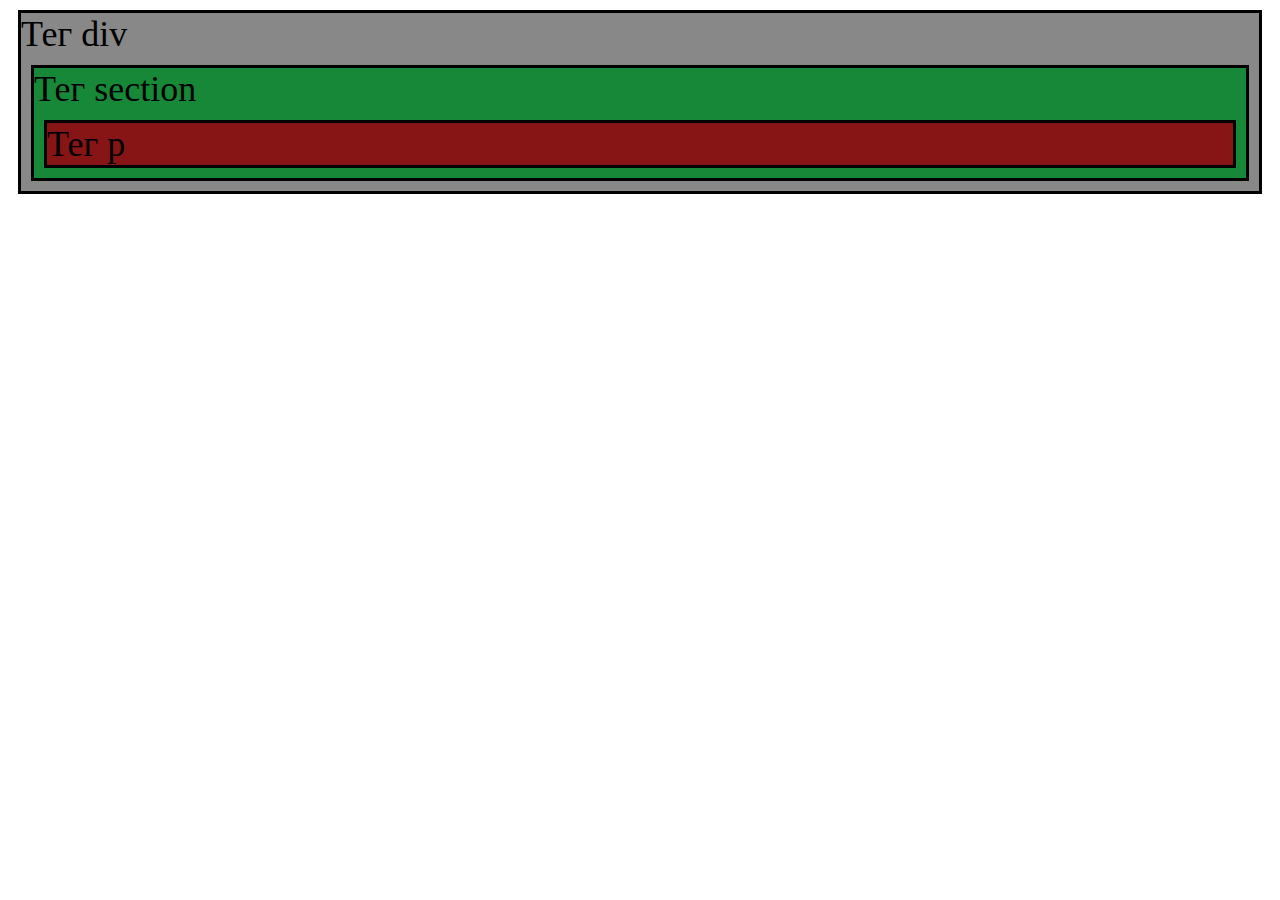
<file: events_surfacing_and_stopping_them/index.html>
<!DOCTYPE html>
<html lang="en">

<head>
  <meta charset="UTF-8">
  <meta http-equiv="X-UA-Compatible" content="IE=edge">
  <meta name="viewport" content="width=device-width, initial-scale=1.0">
  <title>Всплытие события</title>
  <style>
    body * {
      margin: 10px;
      border: 3px solid black;
      font-size: 36px;
    }

    #myDiv {
      background-color: #888888;
    }

    #mySection {
      background-color: #168837;
    }

    #myP {
      background-color: #881516;
    }
  </style>
</head>

<body>
  <div id="myDiv">Тег div
    <section id="mySection">Тег section
      <p id="myP"> Тег p</p>
    </section>
  </div>

  <script>
    const elements = document.auerySelectorAll('#myDiv, #mySection, #myP');
    const handler = function() {
      alert(`Событие происходит в теге: ${this.tagName}`);
    };
    for (const element of elemtnts) {
      element.addEventListener('click', handler);
      element.addEventListener('click', handler, true);
    }
  </script>
</body>

</html>
</file>
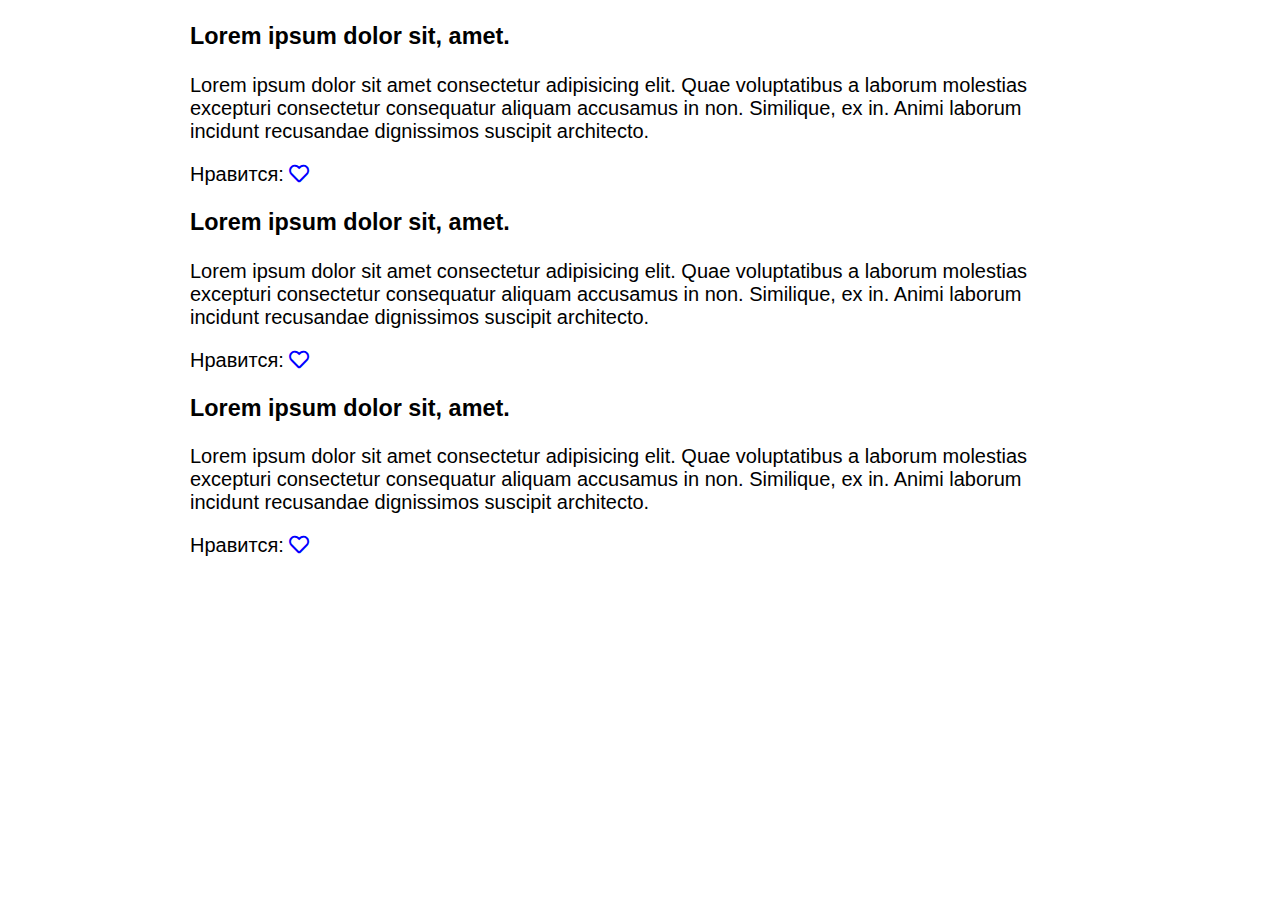
<file: likes/index.html>
<!DOCTYPE html>
<html lang="en">

<head>
  <meta charset="UTF-8">
  <meta http-equiv="X-UA-Compatible" content="IE=edge">
  <meta name="viewport" content="width=device-width, initial-scale=1.0">
  <title>Document</title>
  <link rel="stylesheet" href="https://cdnjs.cloudflare.com/ajax/libs/font-awesome/5.12.1/css/all.css">
  <link rel="stylesheet" href="likes.css">
  <script src="./likes.js" defer></script>
</head>

<body>
  <div class="container">
    <div class="post">
      <h3>Lorem ipsum dolor sit, amet.</h3>
      <p>Lorem ipsum dolor sit amet consectetur adipisicing elit. Quae
        voluptatibus a laborum molestias excepturi consectetur consequatur
        aliquam accusamus in non. Similique, ex in. Animi laborum incidunt
        recusandae dignissimos suscipit architecto.</p>
      Нравится: <i class="far fa-heart"></i>
    </div>
    <div class="post">
      <h3>Lorem ipsum dolor sit, amet.</h3>
      <p>Lorem ipsum dolor sit amet consectetur adipisicing elit. Quae
        voluptatibus a laborum molestias excepturi consectetur consequatur
        aliquam accusamus in non. Similique, ex in. Animi laborum incidunt
        recusandae dignissimos suscipit architecto.</p>
      Нравится: <i class="far fa-heart"></i>
    </div>
    <div class="post">
      <h3>Lorem ipsum dolor sit, amet.</h3>
      <p>Lorem ipsum dolor sit amet consectetur adipisicing elit. Quae
        voluptatibus a laborum molestias excepturi consectetur consequatur
        aliquam accusamus in non. Similique, ex in. Animi laborum incidunt
        recusandae dignissimos suscipit architecto.</p>
      Нравится: <i class="far fa-heart"></i>
    </div>

  </div>
</body>

</html>
</file>
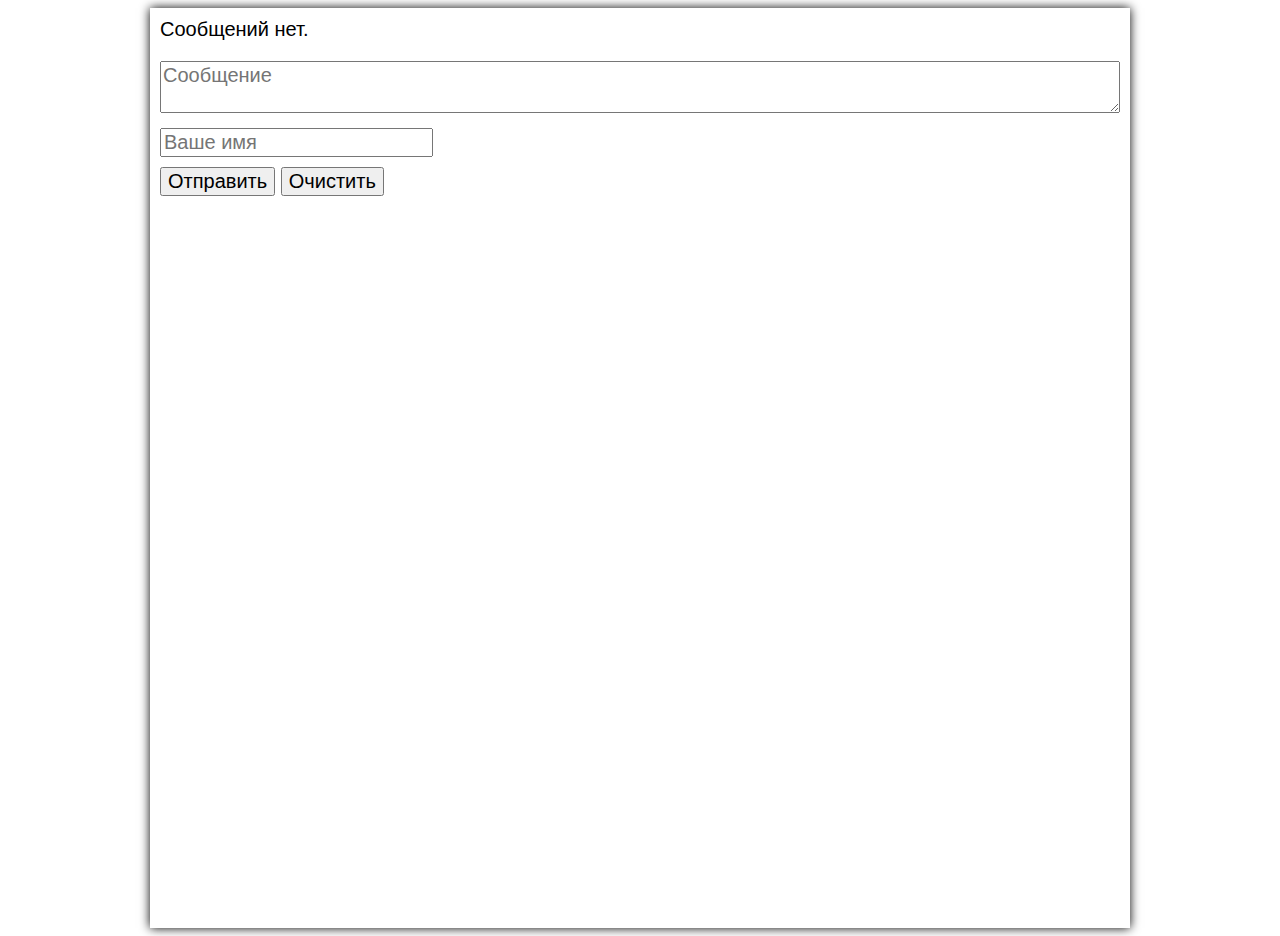
<file: Messages/index.html>
<!DOCTYPE html>
<html lang="en">
<head>
  <meta charset="UTF-8">
  <meta http-equiv="X-UA-Compatible" content="IE=edge">
  <meta name="viewport" content="width=device-width, initial-scale=1.0">
  <title>Document</title>
  <link rel="stylesheet" href="style.css">
  <script src="app.js" defer></script>
</head>
<body>
  <div class="container">
    <span class="noMessages">Сообщений нет.</span>
  <div class="messages"></div>
  <textarea placeholder="Сообщение"></textarea>
  <div class="errorTextarea"></div>
  <input type="text" placeholder="Ваше имя">
  <div class="errorInput"></div>
  <button class="send">Отправить</button>
  <button class="clear">Очистить</button>
  </div>
</body>
</html>
</file>
<file: likes/likes.css>
body {
  font-size: 20px;
  font-family: sans-serif;
}

.container {
  width: 900px;
  margin: 0 auto;
}

i{
  color: blue;
  cursor: pointer;
}
</file>
<file: Messages/style.css>
body {
  font-size: 20px;
  font-family: sans-serif;
}

.container {
  width: 960px;
  margin: 0 auto;
  box-shadow: 0 0 10px 0 black;
  min-height: 100vh;
  padding: 10px;
}

textarea {
  margin-top: 20px;
  width: 100%;
  box-sizing: border-box;
  font-size: inherit;
  font-family: inherit;
}

[class^="error"] {
  color: red;
}

.message {
  padding: 10px;
  background: lightblue;
}

.message:nth-child(n+2) {
  margin-top: 10px;
}

button,input {
  font-size: inherit;
  margin-top: 10px;
}
</file>
